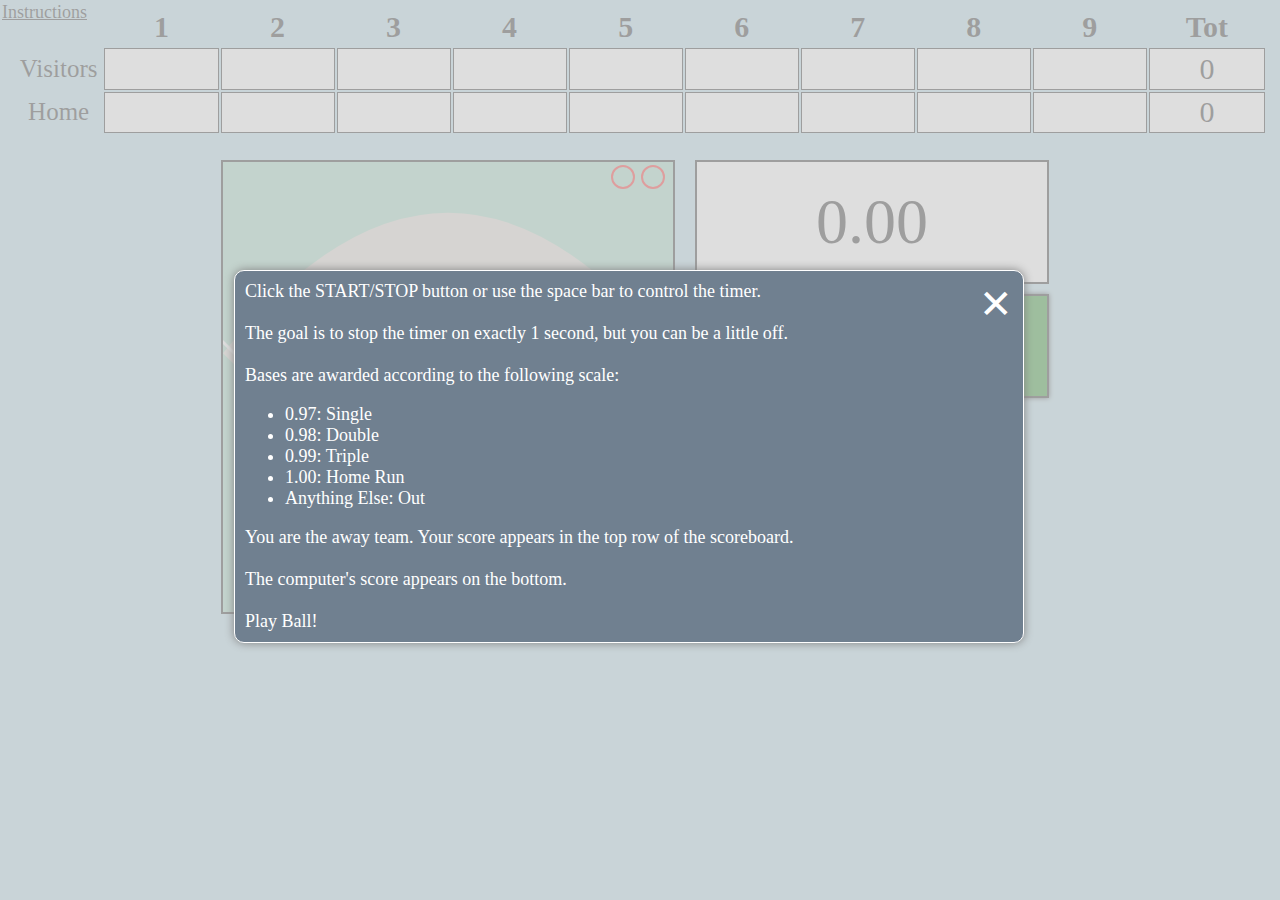
<file: index.html>
<!DOCTYPE html>

<html lang="en">
<head>
</head>
<body>

<div id = all>

<div id = dull>  </div>

<div id = scoreboard>
<table id = scoreTable>
<tr>
  <th> </th>
  <th class = num> 1 </th>
  <th class = num> 2 </th>
  <th class = num> 3 </th>
  <th class = num> 4 </th>
  <th class = num> 5 </th>
  <th class = num> 6 </th>
  <th class = num> 7 </th>
  <th class = num> 8 </th>
  <th class = num> 9 </th>
  <th class = num> Tot </th>
</tr>
<tr id = user>
  <td class = innStart id = userName> Visitors </td>
  <td id = user1 class = inn> </td>
  <td id = user2 class = inn> </td>
  <td id = user3 class = inn> </td>
  <td id = user4 class = inn> </td>
  <td id = user5 class = inn> </td>
  <td id = user6 class = inn> </td>
  <td id = user7 class = inn> </td>
  <td id = user8 class = inn> </td>
  <td id = user9 class = inn> </td>
  <td id = userTot class = 'innTot inn'> 0 </td>
</tr>
<tr id = cpu>
  <td class = innStart id = cpuName> Home </td>
  <td id = cpu1 class = inn> </td>
  <td id = cpu2 class = inn> </td>
  <td id = cpu3 class = inn> </td>
  <td id = cpu4 class = inn> </td>
  <td id = cpu5 class = inn> </td>
  <td id = cpu6 class = inn> </td>
  <td id = cpu7 class = inn> </td>
  <td id = cpu8 class = inn> </td>
  <td id = cpu9 class = inn> </td>
  <td id = cpuTot class = 'innTot inn'> 0 </td>
</tr>
</table>
</div>

<div hidden id = win class = over> You Win :) <br> <span class = again> Play Again? </span> </div>
<div hidden id = lose class = over> You Lose :( <br> <span class = again> Play Again? </span></div>
<div hidden id = tie class = over> You Tied :| <br> <span class = again> Play Again? </span> </div>
<div id = instructions>
  <span class = close>&#10005;</span>
  Click the START/STOP button or use the space bar to control the timer. <br><br>
  The goal is to stop the timer on exactly 1 second, but you can be a little off. <br><br> Bases are awarded according to the following scale:
  <ul>
    <li> 0.97: Single </li>
    <li> 0.98: Double </li>
    <li> 0.99: Triple </li>
    <li> 1.00: Home Run </li>
    <li> Anything Else: Out </li>
  </ul>
  You are the away team. Your score appears in the top row of the scoreboard. <br><br> The computer's score appears on the bottom. <br><br> Play Ball!
</div>

<div id = 'main'>
  <svg id = field width=450 height=450> </svg>
  <div id = stopwatch>
    <div id = clock> <span id = time> 0.00 </span> </div>
    <div class = button id = start> <span class = word> START </span> </div>
    <div class = button id = stop hidden> <span> STOP </span> </div>
  </div>
</div>

<span id = instruct> Instructions </span>
</div>

</body>
</html>
<link rel = 'stylesheet' href="./src/stopwatch.css"> </link>
<script src="./src/jquery.js"></script>
<script src="./src/d3.js"></script>
<script src="./src/stopwatch.js"> </script>
</file>
<file: src/stopwatch.css>
body{
  background-color: lightblue;
  font-family: Trebuchet MS;
  width: 100%;
  padding: 0px;
  margin: 0px;
}


.inn{
  border: 1px solid black;
  width: 10%;
  background-color: white;
  text-align: center;
  font-size: 30px;
}
.innStart{
  font-size: 25px;
  text-align: center;
  padding: 5px
}

.innStart img{
  width: 4vh  !important;
  height: 5vh !important
}


#clock{
  border: 2px solid black;
  text-align: center;
  font-size: 4em;
  background-color: white;
  margin-bottom: 10px;
  margin-right: 10px;
  height: 120px;
  line-height: 120px;
  width: 350px;
}

.button{
  border: 2px solid black;
  text-align: center;
  font-size: 4em;
  margin: 0px;
  height: 100px;
  line-height: 100px;
  width: 350px;
  box-shadow: 0px 0px 5px black
}


@media (max-width: 1000px){
  #clock{
    display: inline-block;
    border: 2px solid black;
    text-align: center;
    font-size: 2em;
    background-color: white;
    margin-bottom: 10px;
    margin-right: 10px;
    height: 100px;
    line-height: 100px;
    width: 245px;
  }

  .button{
    display: inline-block;
    border: 2px solid black;
    text-align: center;
    font-size: 2em;
    margin: 0px;
    height: 100px;
    line-height: 100px;
    width: 245px;
    box-shadow: 0px 0px 10px black
  }

  #stopwatch{
    width: 100%;
    text-align: center;
    margin-left:0px !important;
  }
  #field{
    display: inline-block;
    clear: both;
    float: none !important;
  }
  #main{
    min-height: 600px;
    display: block !important;

  }

}




#scoreboard{
  float: left;
  text-align: center;
  width: 100%;
  height: 150px;
}



#scoreboard table{
  border-collapse: separate;
  width: 98%;
  height: 130px;
  margin-left: 1%;
  margin-top: 5px;
}


.button:hover{
  cursor: pointer;
}

#start{
  background-color: green;
  color: white
}

#stop{
  background-color: red;
  color: white
}

#field{
  float:left;
  clear: both;
  margin: 10px;
}
#stopwatch{
  float:left;
  margin: 10px
}
.over{
  position: absolute;
  left: 30%;
  width: 40%;
  top: 20%;
  background-color: rgb(112, 128, 144);
  border: 1px solid black;
  border-radius: 5px;
  padding: 4px;
  color: white;
  font-size: 80px;
  text-align: center;
  box-shadow: 0px 0px 5px black;
  z-index: 2000
}
#all{
  min-height: 100vh;
  position: relative
}
#dull{
  background-color: lightgray;
  opacity: 100%;
  position: absolute;
  width: 105%;
  min-height: 100%;
  z-index:100

}

.teamHead{
  color: white;
  font-size: 22px;
  width: 2%
}

.again{
  font-size: 14px;
  cursor: pointer;
  text-decoration: underline
}

#instruct{
  position: absolute;
  text-decoration: underline;
  cursor: help;
  font-size: 18px;
  color: black;
  left: 0;
  top: 0;
  padding-right: 4px;
  margin: 2px;
  z-index:1
}

#instructions{
  position: absolute;
  width: 60%;
  right: 20%;
  top: 30%;
  font-size: 18px;
  background-color: rgb(112, 128, 144);
  color: white;
  border-radius: 10px;
  padding: 10px;
  border: 1px solid white;
  box-shadow: 0px 0px 10px gray;
  z-index:1000

}

.num{
  font-size: 30px !important;
}

.close{
  float: right;
  font-size: 40px;
  padding: 0px;
  margin: 0px;
  cursor: pointer
}

#main{
  width: 100%;
  text-align: center;
  clear: both;
  min-height: 500px;
  display: flex;
  justify-content: center;
}
</file>
